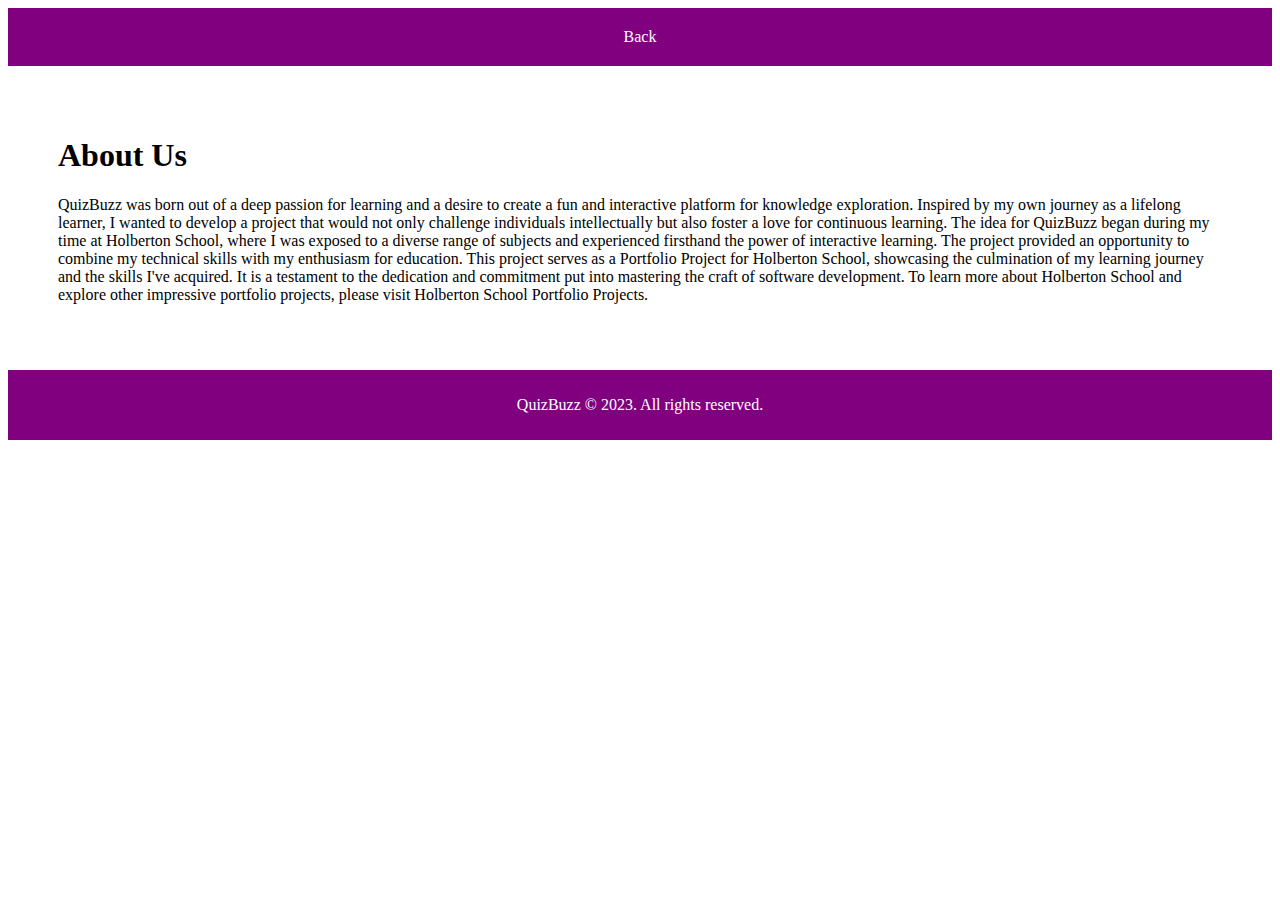
<file: about.html>
<!DOCTYPE html>
<html lang="en">
<head>
  <meta charset="UTF-8">
  <meta name="viewport" content="width=device-width, initial-scale=1.0">
  <title>About Us</title>
  <link rel="stylesheet" href="about.css">
</head>
<body>
  <header class="header-bar">
    <a href="index.html" class="header-link">Back</a>
  </header>

  <div class="content">
    <h1>About Us</h1>
    <p>QuizBuzz was born out of a deep passion for learning and a desire to create a fun and interactive platform for knowledge exploration. Inspired by my own journey as a lifelong learner, I wanted to develop a project that would not only challenge individuals intellectually but also foster a love for continuous learning.

The idea for QuizBuzz began during my time at Holberton School, where I was exposed to a diverse range of subjects and experienced firsthand the power of interactive learning. The project provided an opportunity to combine my technical skills with my enthusiasm for education.

This project serves as a Portfolio Project for Holberton School, showcasing the culmination of my learning journey and the skills I've acquired. It is a testament to the dedication and commitment put into mastering the craft of software development.

To learn more about Holberton School and explore other impressive portfolio projects, please visit Holberton School Portfolio Projects.</p>
  </div>

  <footer class="footer">
    <p>QuizBuzz &copy; 2023. All rights reserved.</p>
  </footer>
</body>
</html>
</file>
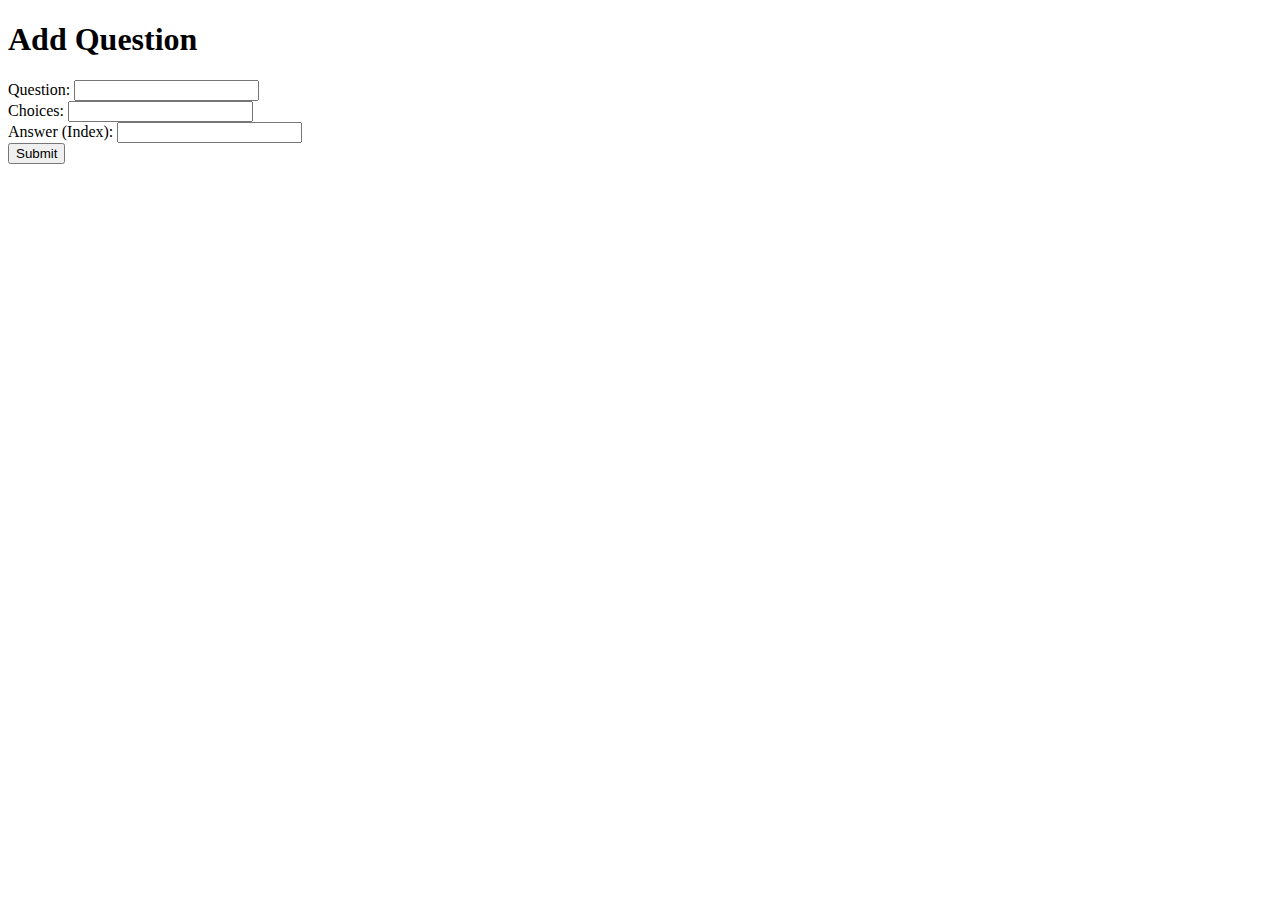
<file: addquestion.html>
<!DOCTYPE html>
<html>
<head>
  <title>Add Question</title>
  <script src="questions.js"></script>
</head>
<body>
  <h1>Add Question</h1>
  <form id="addQuestionForm">
    <label for="questionInput">Question:</label>
    <input type="text" id="questionInput" required>
    <br>
    <label for="choicesInput">Choices:</label>
    <input type="text" id="choicesInput" required>
    <br>
    <label for="answerInput">Answer (Index):</label>
    <input type="number" id="answerInput" min="0" required>
    <br>
    <button type="submit">Submit</button>
  </form>

  <script>
    document.getElementById("addQuestionForm").addEventListener("submit", function(event) {
      event.preventDefault(); // Prevent form submission
      
      // Get form inputs
      var question = document.getElementById("questionInput").value;
      var choices = document.getElementById("choicesInput").value.split(",");
      var answer = parseInt(document.getElementById("answerInput").value);
      
      // Create new question object
      var newQuestion = {
        question: question,
        choices: choices,
        answer: answer
      };
      
      // Add the new question to the questions array
      questions.push(newQuestion);
      
      // Optionally, you can display a success message or redirect to another page
      
      // Reset the form inputs
      document.getElementById("questionInput").value = "";
      document.getElementById("choicesInput").value = "";
      document.getElementById("answerInput").value = "";
    });
  </script>
</body>
</html>
</file>
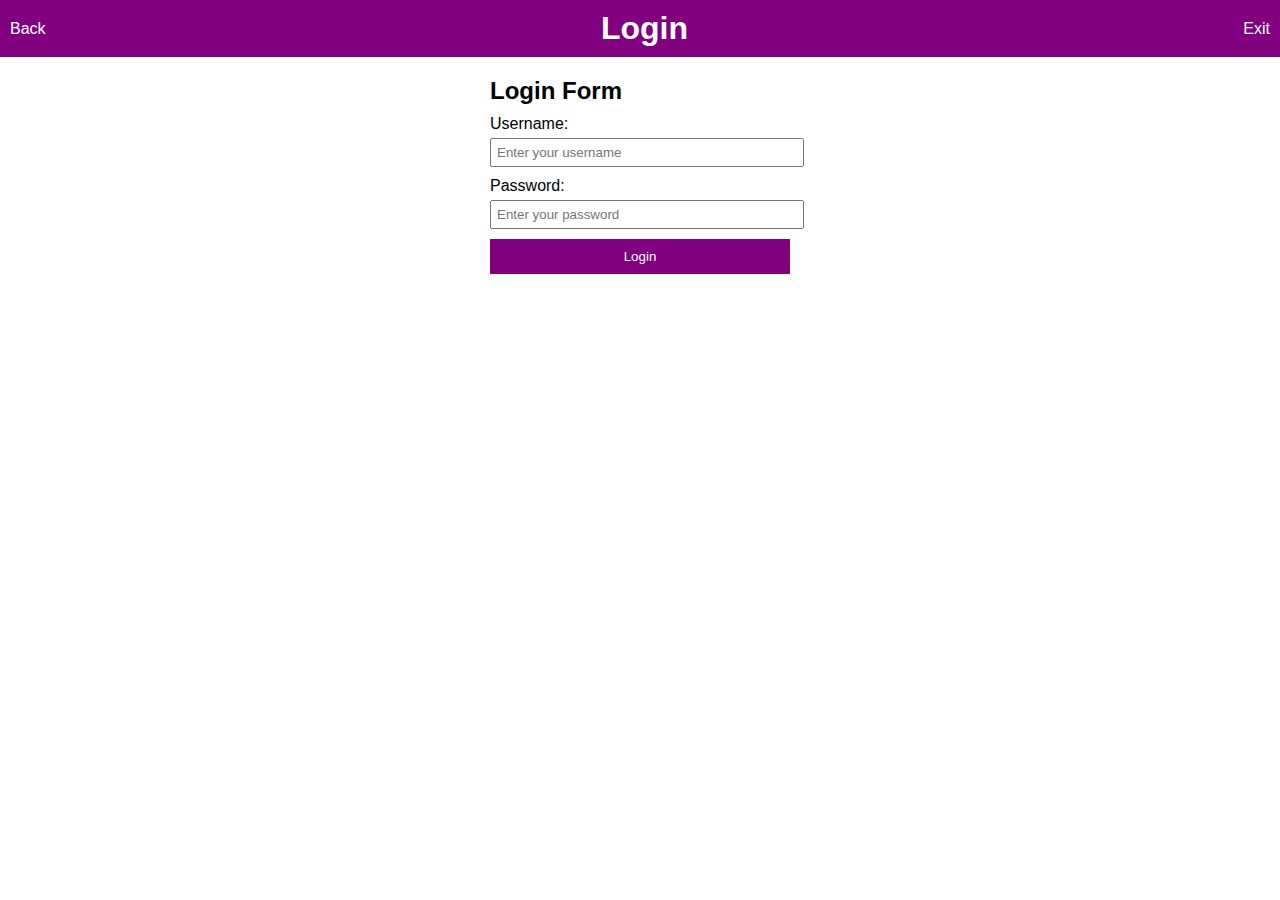
<file: login.html>
<!DOCTYPE html>
<html>
<head>
  <meta charset="UTF-8">
  <title>Login</title>
  <link rel="stylesheet" type="text/css" href="login.css">
</head>
<body>
  <header>
    <a id="backLink" href="index.html">Back</a>
    <h1>Login</h1>
    <a id="exitLink" href="#">Exit</a>
  </header>

  <div class="container">
    <h2>Login Form</h2>
    <form id="loginForm">
      <div>
        <label for="username">Username:</label>
        <input type="text" id="username" name="username" placeholder="Enter your username">
      </div>
      <div>
        <label for="password">Password:</label>
        <input type="password" id="password" name="password" placeholder="Enter your password">
      </div>
      <div>
        <input type="submit" value="Login">
      </div>
    </form>
  </div>

  <script src="login.js"></script>
</body>
</html>
</file>
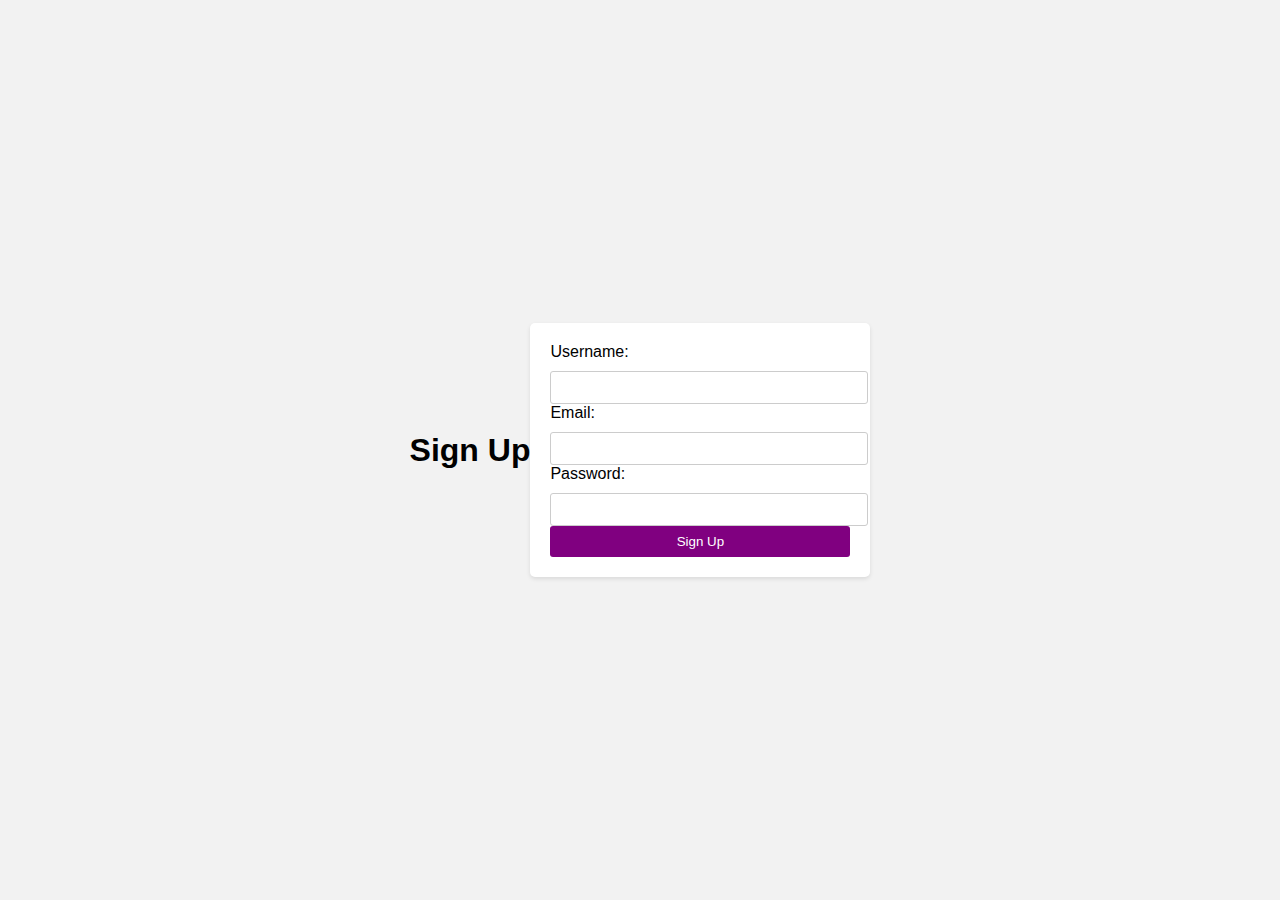
<file: signup.html>
<!DOCTYPE html>
<html lang="en">
<head>
  <meta charset="UTF-8">
  <meta name="viewport" content="width=device-width, initial-scale=1.0">
  <link rel="stylesheet" type="text/css" href="signup.css">
  <script src="signup.js"></script>
  <title>Sign Up</title>
</head>

<body>
  
  <h1>Sign Up</h1>
  <form id="signupForm">
    <label for="username">Username:</label>
    <input type="text" id="username" name="username" required>

    <label for="email">Email:</label>
    <input type="email" id="email" name="email" required>

    <label for="password">Password:</label>
    <input type="password" id="password" name="password" required>

    <button type="submit">Sign Up</button>
  </form>
</body>
</html>
</file>
<file: about.css>
.header-bar {
  background-color: purple;
  color: white;
  padding: 20px;
  text-align: center;
}

.header-link {
  color: white;
  text-decoration: none;
}

.content {
  padding: 50px;
}

.footer {
  background-color: purple;
  color: white;
  padding: 10px;
  text-align: center;
}
</file>
<file: login.css>
/* Header Styles */
header {
    background-color: purple;
    color: white;
    display: flex;
    justify-content: space-between;
    align-items: center;
    padding: 10px;
  }
  
  header h1 {
    margin: 0;
  }
  
  header a {
    color: white;
    text-decoration: none;
  }
  
  /* Container Styles */
  .container {
    width: 300px;
    margin: 20px auto;
  }
  
  .container h2 {
    margin-bottom: 10px;
  }
  
  .container label {
    display: block;
    margin-bottom: 5px;
  }
  
  .container input[type="text"],
  .container input[type="password"] {
    width: 100%;
    padding: 5px;
    margin-bottom: 10px;
  }
  
  .container input[type="submit"] {
    width: 100%;
    background-color: purple;
    color: white;
    padding: 10px;
    border: none;
    cursor: pointer;
  }
  
  .container input[type="submit"]:hover {
    background-color: #6b42ad;
  }
  
  /* General Styles */
  body {
    font-family: Arial, sans-serif;
    margin: 0;
    padding: 0;
  }
</file>
<file: signup.css>
body {
    font-family: Arial, sans-serif;
    margin: 0;
    padding: 0;
    display: flex;
    justify-content: center;
    align-items: center;
    height: 100vh;
    background-color: #f2f2f2;
  }
  
  h1 {
    text-align: center;
  }
  
  form {
    width: 300px;
    padding: 20px;
    background-color: white;
    border-radius: 5px;
    box-shadow: 0 2px 4px rgba(0, 0, 0, 0.1);
  }
  
  label {
    display: block;
    margin-bottom: 10px;
  }
  
  input[type="text"],
  input[type="email"],
  input[type="password"] {
    width: 100%;
    padding: 8px;
    border-radius: 3px;
    border: 1px solid #ccc;
  }
  
  button[type="submit"] {
    width: 100%;
    padding: 8px;
    background-color: purple;
    color: white;
    border: none;
    border-radius: 3px;
    cursor: pointer;
  }
</file>
